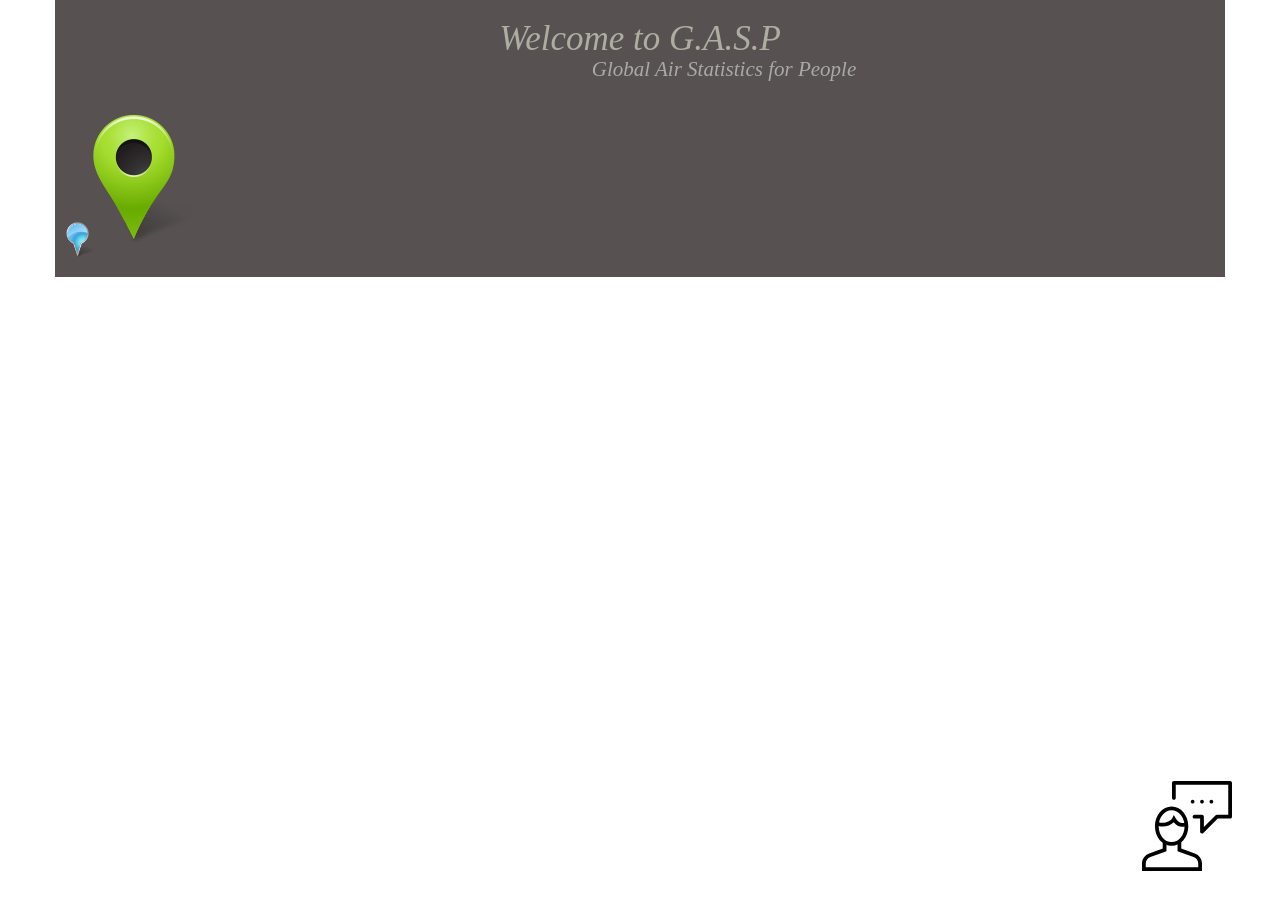
<file: index.html>
<!DOCTYPE html>
<html lang="en">
  <head>
    <meta charset="utf-8">
    <meta http-equiv="X-UA-Compatible" content="IE=edge">
    <meta name="viewport" content="width=device-width, initial-scale=1, maximum-scale=1, user-scalable=no">
  
    <title> Aircheck </title>

    <!-- Bootstrap -->
    <link href="https://maxcdn.bootstrapcdn.com/bootstrap/3.3.6/css/bootstrap.min.css" rel="stylesheet">
    <link href="css/main.css" rel="stylesheet">
    <link rel="stylesheet" href="http://openlayers.org/en/v3.15.1/css/ol.css" type="text/css">
  </head>
  <body>
    <div class="container">
      <div class="header-data"> 
        <h1 class="text-center main-heading"> Welcome to G.A.S.P </h1>
        <h4 class="text-center sub-heading"> Global Air Statistics for People </h4>
      </div>
      <div class="map-container" id="map-container">
         <div id="map" class="map"></div>
         <div id="overlay"> <img src="images/map_marker.png" alt=""></div>
         <!-- <div id="location" class="marker"><span class="icon-arrow-up"></span></div> -->
         <img id="location" class="marker" src="images/azure_bubble.png">
         </div>

         <button type="button" id="fixed-button" class="add-button" data-toggle="modal" data-target="#modalForm"><img src="images/addcomment.svg" alt=""></button>
  

    </div> <! -- Container --> 




    <! -- Modal form  --> 

    <div class="modal modal-transparent fade" id="modalForm" tabindex="-1" role="dialog" aria-labelledby="myModalLabel">
  <div class="modal-dialog" role="document">
    <div class="modal-content">
      <div class="modal-header">
        <button type="button" class="close" data-dismiss="modal" aria-label="Close"><span aria-hidden="true">&times;</span></button>
        <h4 class="modal-title" id="myModalLabel">Symptom Details</h4>
      </div>
      <div class="modal-body">
        <div class="symptom-type form-group">
          <label> Symptoms </label>   
          <div class='form-row-group'>
            <div class="radio-inline">
             <label> <input type="radio" name="symptom" value="coughing" class="form-control input-sm" > Coughing </label>
            </div>

            <div class="radio-inline">
              <label> <input type="radio" name="symptom" value="itchy-eyes" class="form-control input-sm" > Itchy eyes </label>
            </div>

            <div class="radio-inline">
              <label> <input type="radio" name="symptom" value="nasal-obstruction" class="form-control input-sm" > Nasal obstruction </label>
            </div>
          </div> <!-- form row group --> 

          <div class='form-row-group'>
             <div class="radio-inline">
               <label> <input type="radio" name="symptom" value="shortness-of-breath" class="form-control input-sm" > Shortness of breath </label>
             </div>

             <div class="radio-inline">
               <label> <input type="radio" name="symptom" value="sneezing" class="form-control input-sm" > Sneezing </label>
             </div>

             <div class="radio-inline">
               <label> <input type="radio" name="symptom" value="wheezing" class="form-control input-sm" > Wheezing </label>
             </div>
          </div>   <!-- form-row-group -->        
        </div> <!-- symptom-type form-group --> 

        <div class="symptom-hazard-rating form-group">
          <label> Rate the Symptom </label>   
          <div class='form-row-group'>
          <div class="symptom-hazard-radio radio-inline">
            <label>
              <input type="radio" name="rating" value="1" id="rating-mild" class="symptom-rating"/>
              <img src="images/symptom-mild.svg" alt="mild"> Mild
            </label>
          </div> 
          <div class="symptom-hazard-radio radio-inline">
            <label>
              <input type="radio" name="rating" value="2" id="rating-medium" class="symptom-rating"/>
              <img src="images/symptom-medium.svg" alt="medium"> Medium
            </label>
          </div>
          <div class="symptom-hazard-radio radio-inline">
            <label>
              <input type="radio" name="rating" value="3" id="rating-severe" class="symptom-rating"/>
              <img src="images/symptom-severe.svg" alt="severe"> Severe
            </label>
          </div>
          </div>   <!-- form-row-group -->  
        </div> <!-- Symptom Hazard rating -->       
      </div>
      <div class="modal-footer">
        <button type="button" class="submit-button center-block"> <img src="images/button_push.svg" alt="enter"></button>
      </div>
    </div>
  </div>
</div>
    
    <script src="https://ajax.googleapis.com/ajax/libs/jquery/1.11.3/jquery.min.js"></script>
    <script src="https://maxcdn.bootstrapcdn.com/bootstrap/3.3.6/js/bootstrap.min.js" crossorigin="anonymous"></script>
    <script src="http://openlayers.org/en/v3.15.1/build/ol.js" type="text/javascript"></script>
    <script src="js/app.js"></script>
  </body>
</html>
</file>
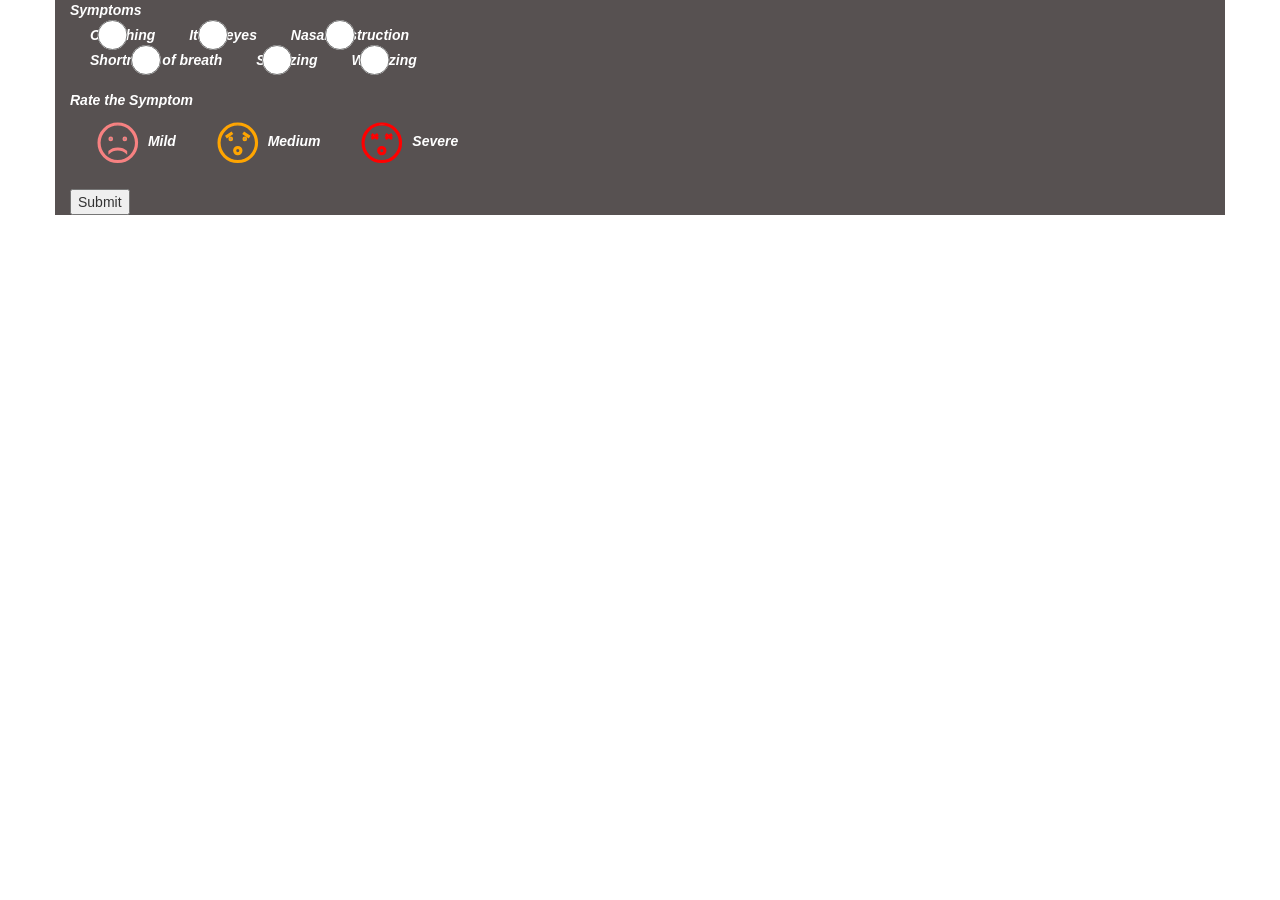
<file: form.html>
<!DOCTYPE html>
<html lang="en">
  <head>
    <meta charset="utf-8">
    <meta http-equiv="X-UA-Compatible" content="IE=edge">
    <meta name="viewport" content="width=device-width, initial-scale=1, maximum-scale=1, user-scalable=no">
  
    <title> Aircheck  </title>

    <!-- Bootstrap -->
    <link href="https://maxcdn.bootstrapcdn.com/bootstrap/3.3.6/css/bootstrap.min.css" rel="stylesheet">
    <link href="css/main.css" rel="stylesheet">
    <link rel="stylesheet" href="http://openlayers.org/en/v3.15.1/css/ol.css" type="text/css">

  </head>
  <body>
    <div class="container">
      <div class="input-form">
        <form role="form" >
          <div class="symptom-type form-group">
            <label> Symptoms </label>   
            <div class='form-row-group'>
              <div class="radio-inline">
               <label> <input type="radio" name="symptom" value="coughing" class="form-control input-sm" > Coughing </label>
              </div>

              <div class="radio-inline">
                <label> <input type="radio" name="symptom" value="itchy-eyes" class="form-control input-sm" > Itchy eyes </label>
              </div>

              <div class="radio-inline">
                <label> <input type="radio" name="symptom" value="nasal-obstruction" class="form-control input-sm" > Nasal obstruction </label>
              </div>
            </div> <!-- form row group --> 

            <div class='form-row-group'>
               <div class="radio-inline">
                 <label> <input type="radio" name="symptom" value="shortness-of-breath" class="form-control input-sm" > Shortness of breath </label>
               </div>

               <div class="radio-inline">
                 <label> <input type="radio" name="symptom" value="sneezing" class="form-control input-sm" > Sneezing </label>
               </div>

               <div class="radio-inline">
                 <label> <input type="radio" name="symptom" value="wheezing" class="form-control input-sm" > Wheezing </label>
               </div>
            </div>   <!-- form-row-group -->        
          </div> <!-- symptom-type form-group --> 

          <div class="symptom-hazard-rating form-group">
            <label> Rate the Symptom </label>   
            <div class='form-row-group'>
            <div class="symptom-hazard-radio radio-inline">
              <label>
                <input type="radio" name="rating" value="1" id="rating-mild" class="symptom-rating"/>
                <img src="images/symptom-mild.svg" alt="mild"> Mild
              </label>
            </div> 
            <div class="symptom-hazard-radio radio-inline">
              <label>
                <input type="radio" name="rating" value="2" id="rating-medium" class="symptom-rating"/>
                <img src="images/symptom-medium.svg" alt="medium"> Medium
              </label>
            </div>
            <div class="symptom-hazard-radio radio-inline">
              <label>
                <input type="radio" name="rating" value="3" id="rating-severe" class="symptom-rating"/>
                <img src="images/symptom-severe.svg" alt="severe"> Severe
              </label>
            </div>
            </div>   <!-- form-row-group -->  
          </div> <!-- Symptom Hazard rating -->       
          <button type="button" class="submit-button"> Submit </button>
        </form> <!-- form --> 
      </div>
  

    </div> <! -- Container --> 
    
    <script src="https://ajax.googleapis.com/ajax/libs/jquery/1.11.3/jquery.min.js"></script>
    <script src="https://maxcdn.bootstrapcdn.com/bootstrap/3.3.6/js/bootstrap.min.js" crossorigin="anonymous"></script>
    <script src="http://openlayers.org/en/v3.15.1/build/ol.js" type="text/javascript"></script>
    <script src="js/app.js"></script>
  </body>
</html>
</file>
<file: css/main.css>
.container {
 background-color: #575151;
}
.header-data{
	padding:none;
	margin:none;
}
.main-heading {
	font-size: 2.5em;
	font-family: serif;
	font-style: oblique;
	color: rgb(173, 173, 160);
}
.sub-heading {
  line-height: 0em;
  padding-bottom: 1em;
  margin-right: -8em;
  font-style: oblique;
  font-family: serif;
  color: darkgrey;
  font-weight: 500;
  font-size: 1.5em;
}

.map-container {
	width:100%;
	height: 80%;
	padding-top: 1em;
}

.marker {
  height: 2.5em;
  width: 2.5em;
	transform: translate(-10px, -20px);
}

input[type=radio] {
	-webkit-box-shadow: none;
  box-shadow: none;
  outline: none;
  margin-top: -0.4em;
}

label {
	color:white;
  font-style: italic;
}

.symptom-hazard-radio > label > input{ /* HIDE RADIO */
  visibility: hidden; /* Makes input not-clickable */
  position: absolute; /* Remove input from document flow */
}
.symptom-hazard-radio > label > input + img{ /* IMAGE STYLES */
  cursor:pointer;
  border:2px solid transparent;
}
.symptom-hazard-radio > label > input:checked + img{ /* (RADIO CHECKED) IMAGE STYLES */
  border:2px solid #f00;
}

#fixed-button{
	position: fixed;
	z-index: 1000;
	bottom:2em;
	right: 3em;
	background-color: transparent; /* #76ab92 */
	border:none;
	outline:#76ab92 ;
}

.modal-backdrop {
	opacity: 0.8 !important;
	background-color: transparentize(#777777, 0.27);
	z-index: 1030;
}

.modal-transparent {
	background: transparent;
	color: white;
}

.modal-transparent .modal-content {
  background: transparent;
}

.modal-backdrop.modal-backdrop-transparent {
  background: #fff;
}

.modal-backdrop.modal-backdrop-transparent.in {
  opacity: .9;
  filter: alpha(opacity=90);
}
<<<<<<< HEAD
.main-heading {
	font-size: 1.5em;
	font-family: serif;
	font-style: oblique;
	color: rgb(24, 124, 24);

}

.sub-heading {
  line-height: 0em;
  padding-bottom: 1em;
  margin-right: -8em;
  font-style: oblique;
  font-family: serif;
  color: darkgrey;
  font-weight: 500;
}
=======
>>>>>>> master
</file>
